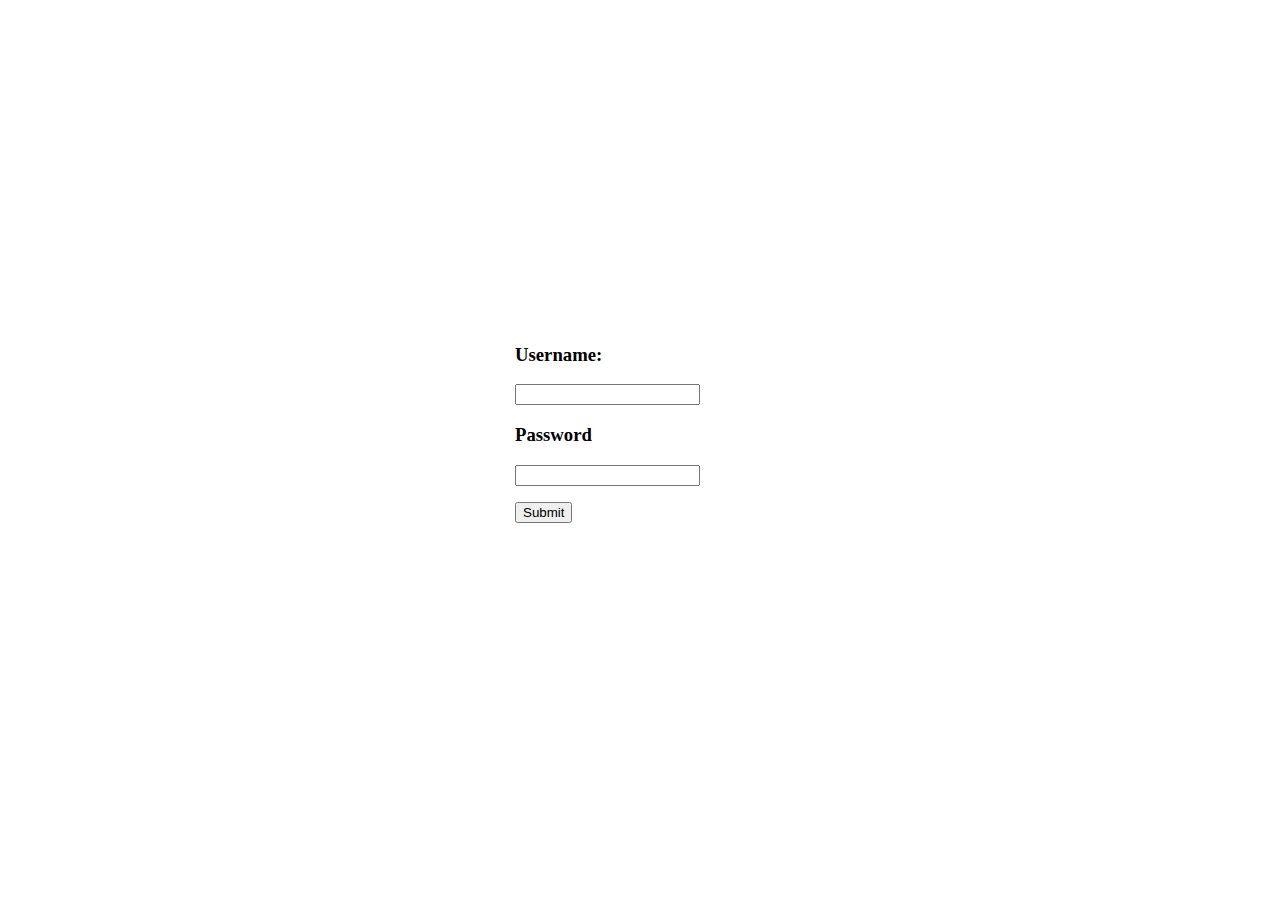
<file: src/main/resources/templates/login.html>
<!DOCTYPE html>
<html xmlns="http://www.w3.org/1999/xhtml" xmlns:th="https://www.thymeleaf.org"
      xmlns:sec="https://www.thymeleaf.org/thymeleaf-extras-springsecurity3">
<head>
    <meta charset="UTF-8">
    <title>Login</title>


    <style>

        .login {

            width: 100%;
            height: 100%;
            position: absolute;
            top: 0;
            left: 0;
            overflow: auto;
        }
        .form {

            width: 250px;
            height: 250px;
            position: absolute;
            top: 50%;
            left: 50%;
            margin: -125px 0 0 -125px;
        }

    </style>
</head>
<body>

<div class="login">
<form class="form" method="post" action="/admin/login">
   <h3>Username: </h3> <input name="username" type="text"/>
   <p><h3>Password</h3> <input name="password" type="password"/></p>
    <p><input type="submit"></p>
    <p th:text="${error}"></p>
</form>

</div>



</body>
</html>
</file>
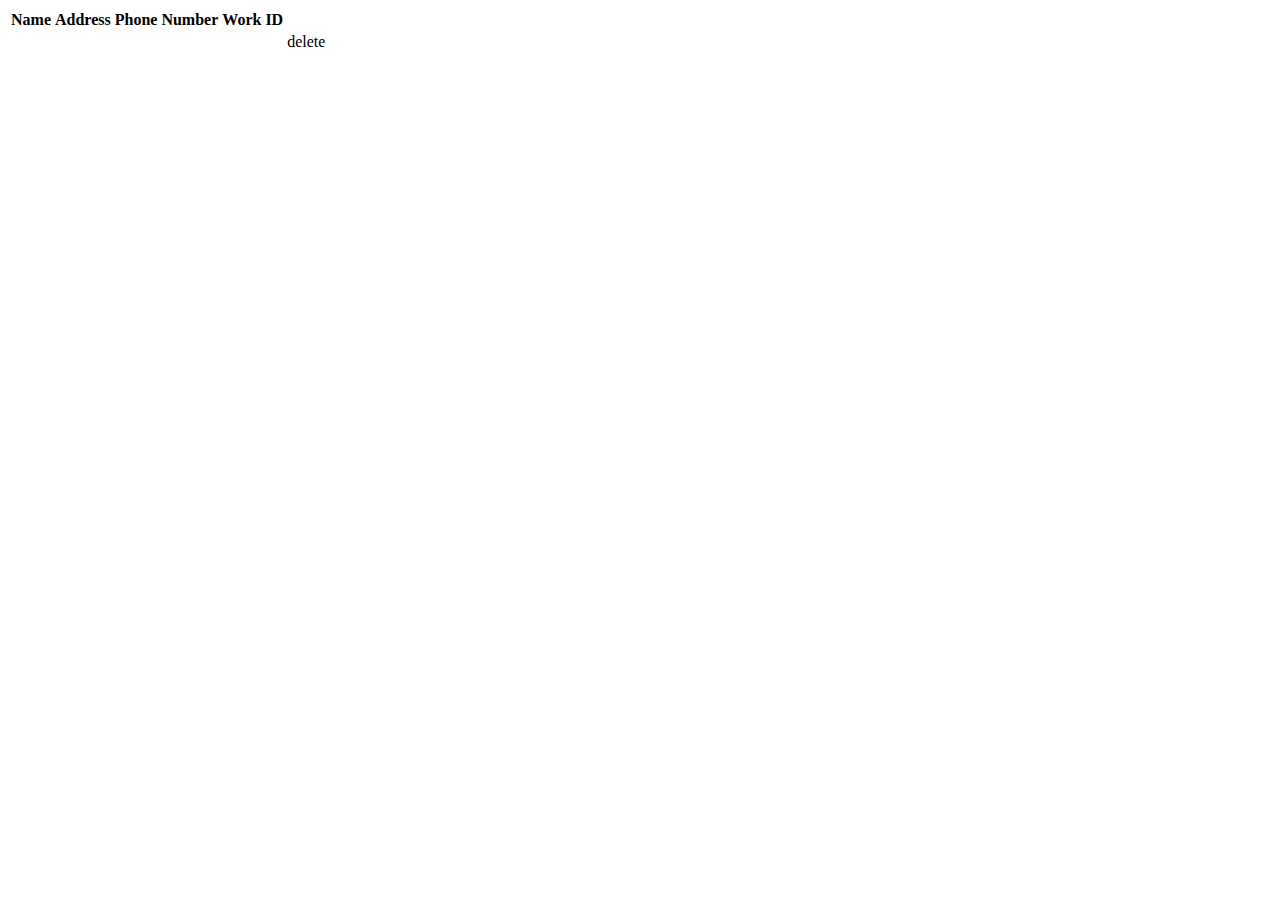
<file: src/main/resources/templates/orders.html>
<!DOCTYPE html>
<html xmlns="http://www.w3.org/1999/xhtml" xmlns:th="https://www.thymeleaf.org"
      xmlns:sec="https://www.thymeleaf.org/thymeleaf-extras-springsecurity3">
<head>
    <meta charset="UTF-8">
    <title>Orders Edit</title>
</head>
<body>

<table>
    <thead>
    <tr>
        <th>Name</th>
        <th>Address</th>
        <th>Phone Number</th>
        <th>Work ID</th>
        <th></th>
    </tr>
    </thead>
    <tbody>

    <tr th:each="client : ${clients}">

        <td th:text="${client.name}"></td>
        <td th:text="${client.address}"></td>
        <td th:text="${client.phoneNumber}"></td>
        <td th:text="${client.workId}"></td>

        <td><a th:href="@{'/admin/order/delete/' + ${client.id}}">delete</a></td>
    </tr>

    </tbody>
</table>

</body>
</html>
</file>
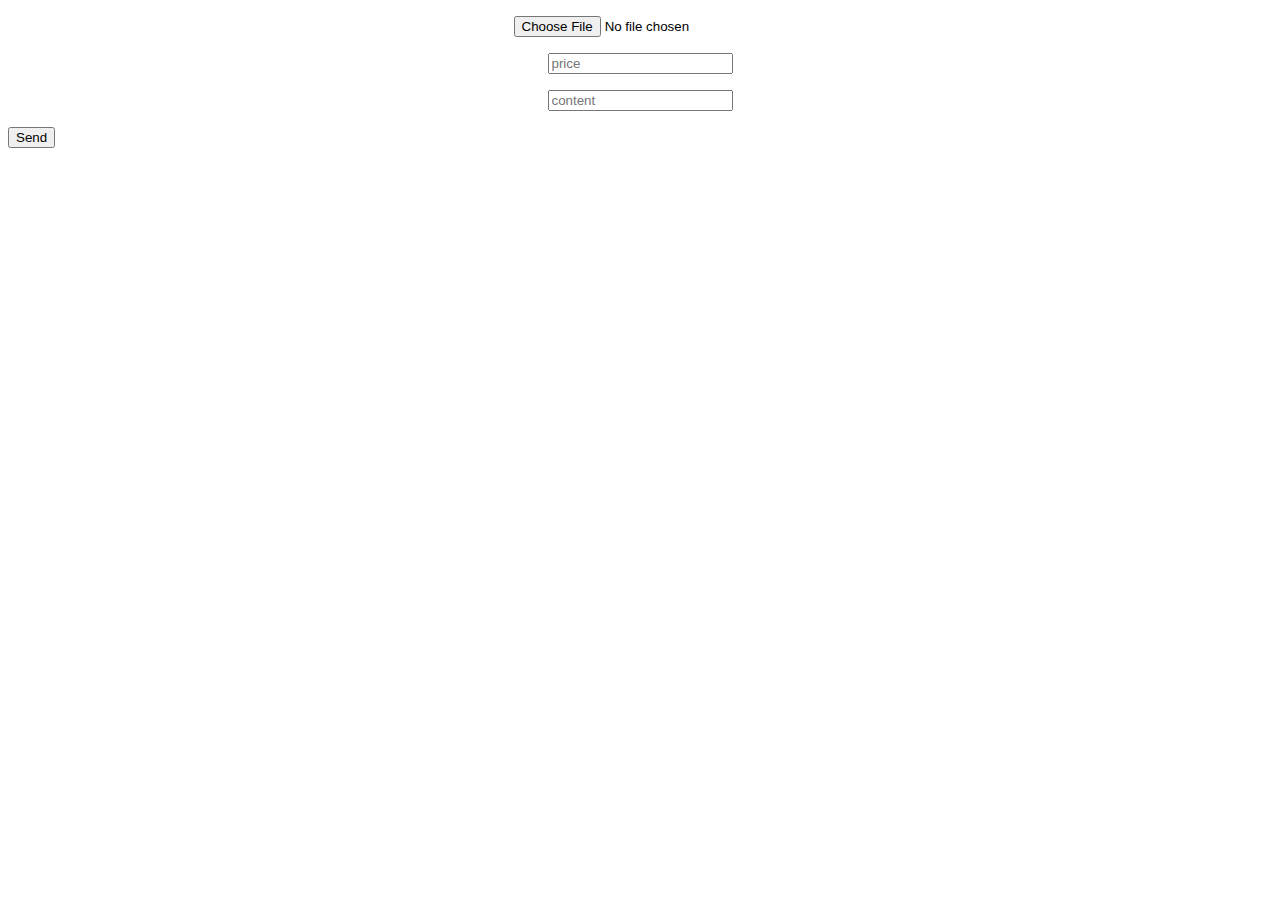
<file: src/main/resources/templates/workAdd.html>
<!DOCTYPE html>
<html lang="en" xmlns:th="http://www.w3.org/1999/xhtml">
<head>
    <meta charset="UTF-8">
    <title>Add Work</title>
</head>
<body>


<form  enctype="multipart/form-data" method="post" action="/admin/work/add">
    <p align="center"><input type="file" name="f"></p>
    <p align="center"><input type="text" name="price" placeholder="price"></p>
    <p align="center"><input type="text" name="content" placeholder="content"></p>
       <p><input type="submit" value="Send"></p>
</form>

</body>
</html>
</file>
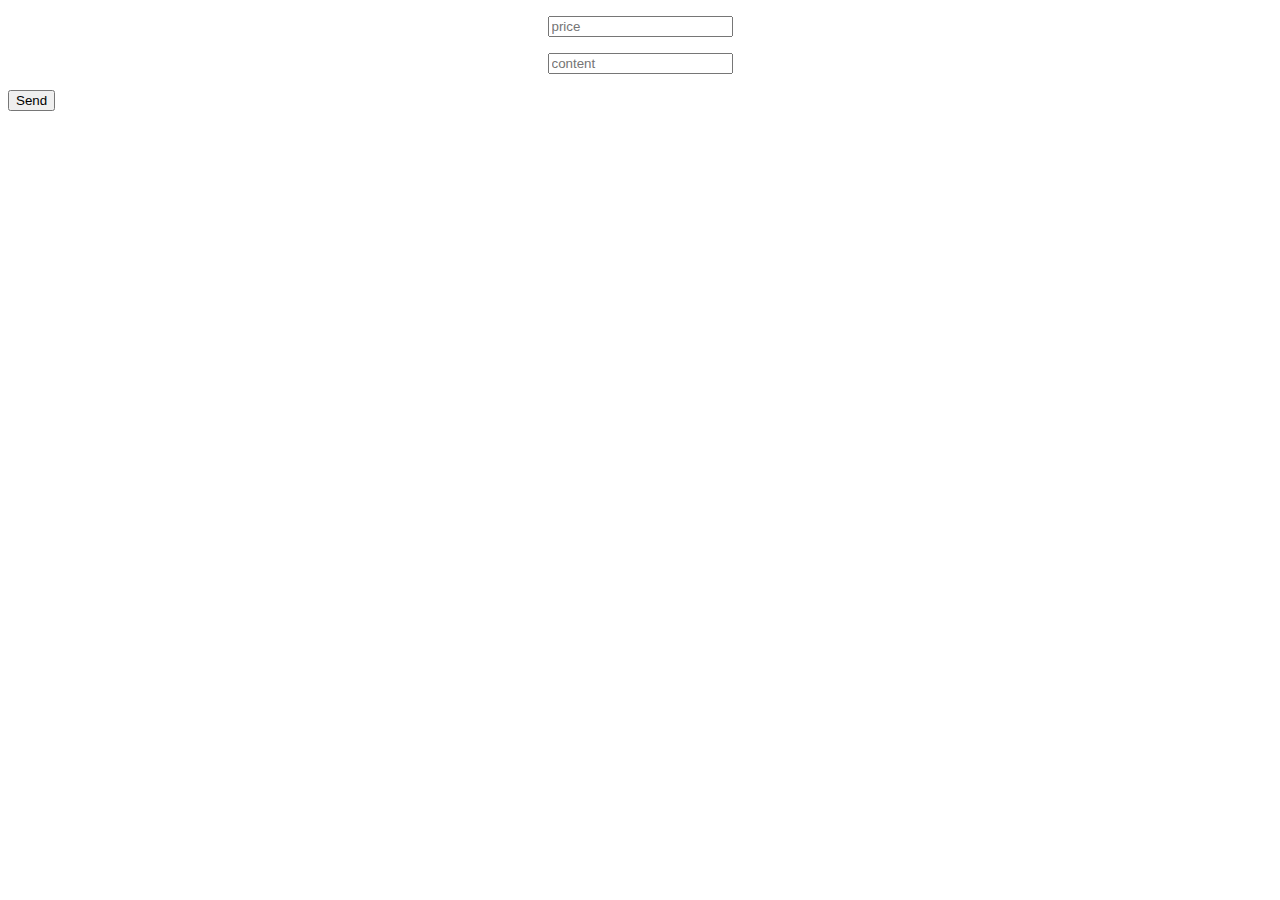
<file: src/main/resources/templates/workEdit.html>
<!DOCTYPE html>
<html xmlns="http://www.w3.org/1999/xhtml" xmlns:th="https://www.thymeleaf.org"
      xmlns:sec="https://www.thymeleaf.org/thymeleaf-extras-springsecurity3">
<head>
    <meta charset="UTF-8">
    <title>Edit Work</title>
</head>
<body>


<form th:object="${path}"  method="post" th:action="${path}">
    <p align="center"><input type="text" name="price" placeholder="price"></p>
    <p align="center"><input type="text" name="content" placeholder="content"></p>
    <p><input type="submit" value="Send"></p>
</form>

</body>
</html>
</file>
